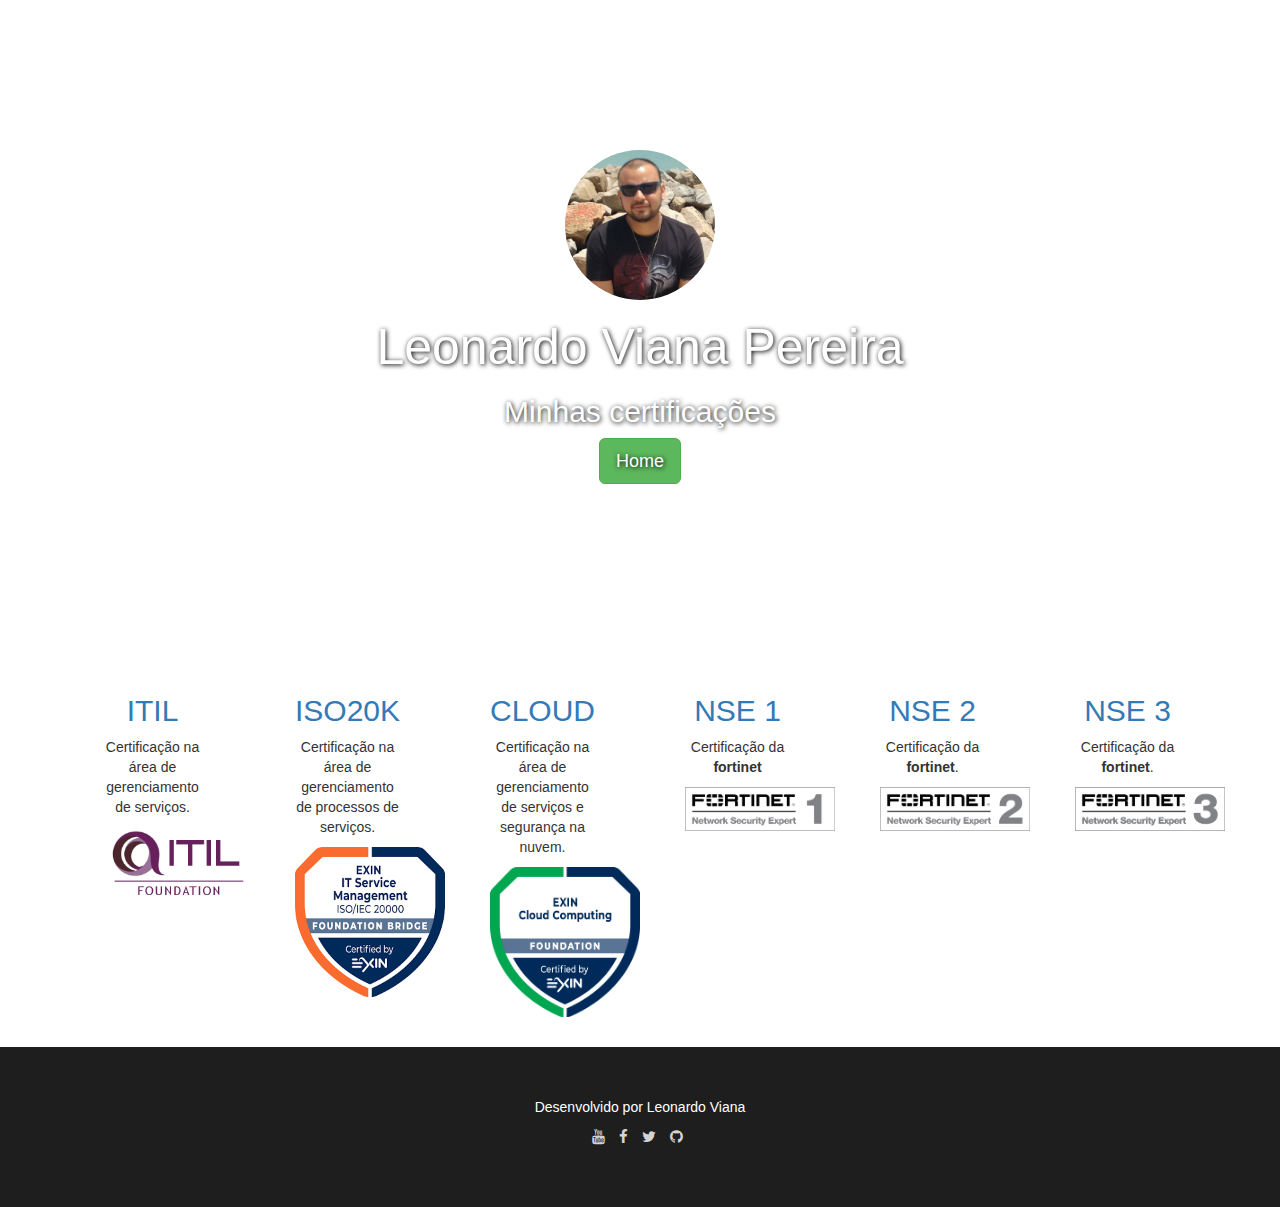
<file: certificacoes.html>
<html>
	<head>
		<meta charset="utf-8">
		<title>Leonardo Viana</title>
		<link rel="stylesheet" type="text/css" href="https://maxcdn.bootstrapcdn.com/bootstrap/3.2.0/css/bootstrap.min.css">
		<link href='style.css' rel='stylesheet'>
		<link rel="stylesheet" type="text/css" href="style.css">
		<link href="https://fonts.googleapis.com/css?family=Kalam|Montserrat|Open+Sans&display=swap" rel="stylesheet">
		<link rel="stylesheet" type="text/css" href="https://maxcdn.bootstrapcdn.com/font-awesome/4.4.0/css/font-awesome.min.css">

	</head>
	<body>
		<div id="header">
			<img class='img-circle' src="img/leo.jpg" width="150px">
			<h1>Leonardo Viana Pereira</h1>
			<h2>Minhas certificações</h2>
				<p>
					<a href="index.html" class='btn btn-success btn-lg'>Home</a>
				</p>	
		</div>

		<div class="container">
			<div class="row">
				<div class="col-xs-12 col-sm-12 col-md-2">
					<div class="card">
						<a href="https://www.dropbox.com/s/cb73jhg9b2ba2e6/ITIL%20Fundation%20Certificate%20in%20IT%20Service%20Management.pdf?dl=0"><h2>ITIL</h2></a>
						<p>Certificação na área de gerenciamento de serviços.</p>
						<img  src="img/itil.png" alt"picture description" width="150px">
					</div>
				</div>

				<div class="col-xs-12 col-sm-12 col-md-2">
					<div class="card">		
						<a href="https://www.dropbox.com/s/co42jwhob2qtvob/Foundation%20Exam%20in%20IT%20Service%20Management%20based%20on%20ISOIEC%2020000%20%28ITSM20F%29.pdf?dl=0"><h2>ISO20K </h2></a>
						<p>Certificação na área de gerenciamento de processos de serviços.</p>
						<img  src="img/iso.png" alt"picture description" width="150px">
					</div>
				</div>

				<div class="col-xs-12 col-sm-12 col-md-2">
					<div class="card">
						<a href="https://www.dropbox.com/s/759hocgazqjplkj/Certifica%C3%A7%C3%A3o%20-%20Cloud%20Computing%20Foundation.pdf?dl=0"><h2>CLOUD</h2></a>
						<p>Certificação na área de gerenciamento de serviços e segurança na nuvem.</p>
						<img  src="img/cloud.png" alt"picture description" width="150px">
					</div>
				</div>

				<div class="col-xs-12 col-sm-12 col-md-2">
					<div class="card">
						<a href="https://www.dropbox.com/s/8n378haofdchssy/NSE_1_Certificate%202019.pdf?dl=0"><h2>NSE 1</h2></a>
						<p>Certificação da <strong>fortinet</strong></p>
						<img  src="img/nse1.png" alt"picture description" width="150px">
					</div>
				</div>

				<div class="col-xs-12 col-sm-12 col-md-2">	
					<div class="card">
						<a href="https://www.dropbox.com/s/576ci0indu6ewz1/NSE_2_Certificate%202019.pdf?dl=0"><h2>NSE 2</h2></a>
						<p>Certificação da <strong>fortinet</strong>.</p>
						<img  src="img/nse2.png" alt"picture description" width="150px">
					</div>		
				</div>
				<div class="col-xs-12 col-sm-12 col-md-2">	
					<div class="card">
						<a href="https://www.dropbox.com/s/77meq41vypymx6u/NSE_3_Certificate%202019.pdf?dl=0"/><h2>NSE 3</h2></a>
						<p>Certificação da <strong>fortinet</strong>.</p>
						<img src="img/nse3.png" alt"picture description" width="150px">
					</div>		
				</div>

			</div>	
		</div>

		<div id="footer">
			<p>Desenvolvido por Leonardo Viana</p>
			<ul class="list-inline">
				<li><a href="https://www.youtube.com/channel/UCwQD1rqFrWaPVwGCa0R_v9w?disable_polymer=true"><i class="fa fa-youtube"></i></a></li>
				<li><a href="https://www.facebook.com/leonardoviana00"><i class="fa fa-facebook"></i></a></li>
				<li><a href="https://twitter.com/leonardoviana00"><i class="fa fa-twitter"></i></a></li>
				<li><a href="https://github.com/leoviana00"><i class="fa fa-github"></i></a></li>
			</ul>	
		</div>

	</body>
</html>
</file>
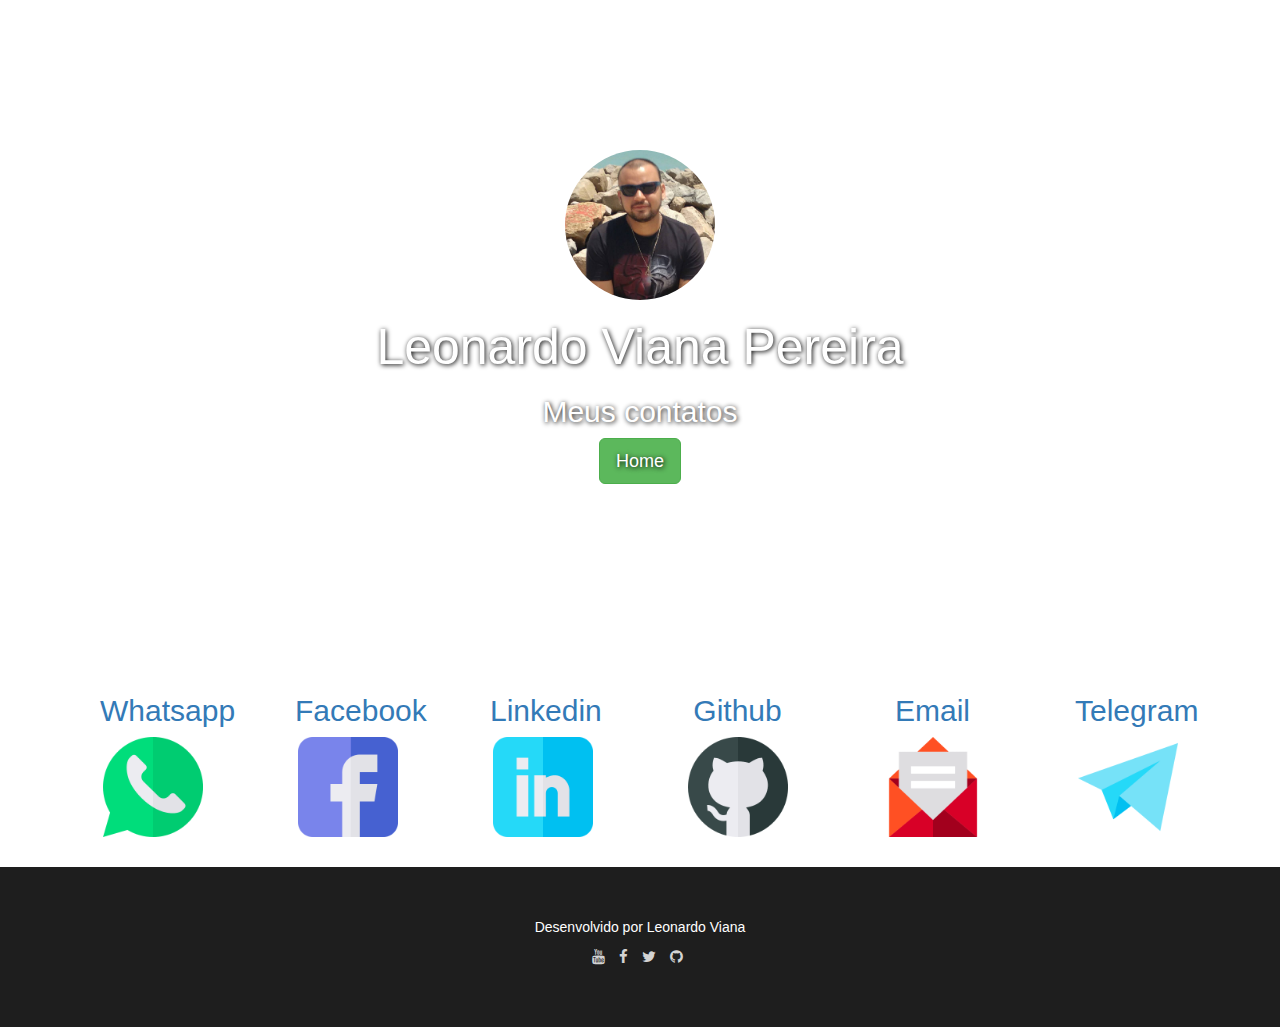
<file: contato.html>
<html>
	<head>
		<title>Leonardo Viana</title>
		<meta charset="utf-8">
		<link rel="stylesheet" type="text/css" href="https://maxcdn.bootstrapcdn.com/bootstrap/3.2.0/css/bootstrap.min.css">
		<link href='style.css' rel='stylesheet'>
		<link rel="stylesheet" type="text/css" href="style.css">
		<link href="https://fonts.googleapis.com/css?family=Kalam|Montserrat|Open+Sans&display=swap" rel="stylesheet">
		<link rel="stylesheet" type="text/css" href="https://maxcdn.bootstrapcdn.com/font-awesome/4.4.0/css/font-awesome.min.css">
	</head>
	<body>
		<div id="header">
			<img class='img-circle' src="img/leo.jpg" width="150px">
			<h1>Leonardo Viana Pereira</h1>
			<h2>Meus contatos</h2>
				<p>
					<a href="index.html" class='btn btn-success btn-lg' >Home</a>
				</p>	
		</div>

		<div class="container">
			<div class="row">
				<div class="col-xs-12 col-sm-12 col-md-2">
					<div class="card">
						<a href="https://api.whatsapp.com/send?l=pt&phone=5598981909876"><h2>Whatsapp</h2></a>
						<img  src="img/whatsapp.png" alt"picture description" width="100px">
					</div>
				</div>

				<div class="col-xs-12 col-sm-12 col-md-2">
					<div class="card">		
						<a href="https://www.facebook.com/leonardoviana00"><h2>Facebook</h2></a>
						<img  src="img/facebook.png" alt"picture description" width="100px">
					</div>
				</div>

				<div class="col-xs-12 col-sm-12 col-md-2">
					<div class="card">
						<a href="https://www.linkedin.com/in/leoviana00/"><h2>Linkedin</h2></a>
						<img  src="img/linkedin.png" alt"picture description" width="100px">		
					</div>
				</div>

				<div class="col-xs-12 col-sm-12 col-md-2">
					<div class="card">
						<a href="https://github.com/leoviana00"><h2>Github</h2></a>
						<img  src="img/github.png" alt"picture description" width="100px">
					</div>
				</div>

				<div class="col-xs-12 col-sm-12 col-md-2">
					<div class="card">
						<a href="#"><h2>Email</h2></a>
						<img  src="img/email.png" alt"picture description" width="100px">
					</div>
				</div>

				<div class="col-xs-12 col-sm-12 col-md-2">
					<div class="card">
						<a href="#"><h2>Telegram</h2></a>
						<img  src="img/telegram.png" alt"picture description" width="100px">
					</div>
				</div>

			</div>	
		</div>

		<div id="footer">
			<p>Desenvolvido por Leonardo Viana</p>
			<ul class="list-inline">
				<li><a href="https://www.youtube.com/channel/UCwQD1rqFrWaPVwGCa0R_v9w?disable_polymer=true"><i class="fa fa-youtube"></i></a></li>
				<li><a href="https://www.facebook.com/leonardoviana00"><i class="fa fa-facebook"></i></a></li>
				<li><a href="https://twitter.com/leonardoviana00"><i class="fa fa-twitter"></i></a></li>
				<li><a href="https://github.com/leoviana00"><i class="fa fa-github"></i></a></li>
			</ul>	
		</div>

	</body>
</html>
</file>
<file: style.css>
body {
	margin: 0;
}

h2 {
	font-weight: lighter;
}

a{
	font-size: 40px;
}

a:hover{
	text-decoration: none;
	color:black;
}

#header {
	text-align: center;
	background-image: url("https://unsplash.it/1300/600?random");
	background-size: cover;
	padding: 150px;
	color:white;
	text-shadow:1px 1px 5px black;
}

#header h1{
	color: white;
	font-size: 50px;
}

#header p {
	color: white;
	font-size: 30px;
	font-weight: lighter;
}
.card {
	text-align: center;
	padding: 30px;
	font-weight: lighter;
}

#footer {
	text-align: center;
	background-color: rgb(30,30,30);
	color: white;
	padding: 50px;
}
 #footer a{
 	color:lightgrey;
 	font-size: 15px;
 }

 #footer s:hover{
 	color: white;
 }
</file>
